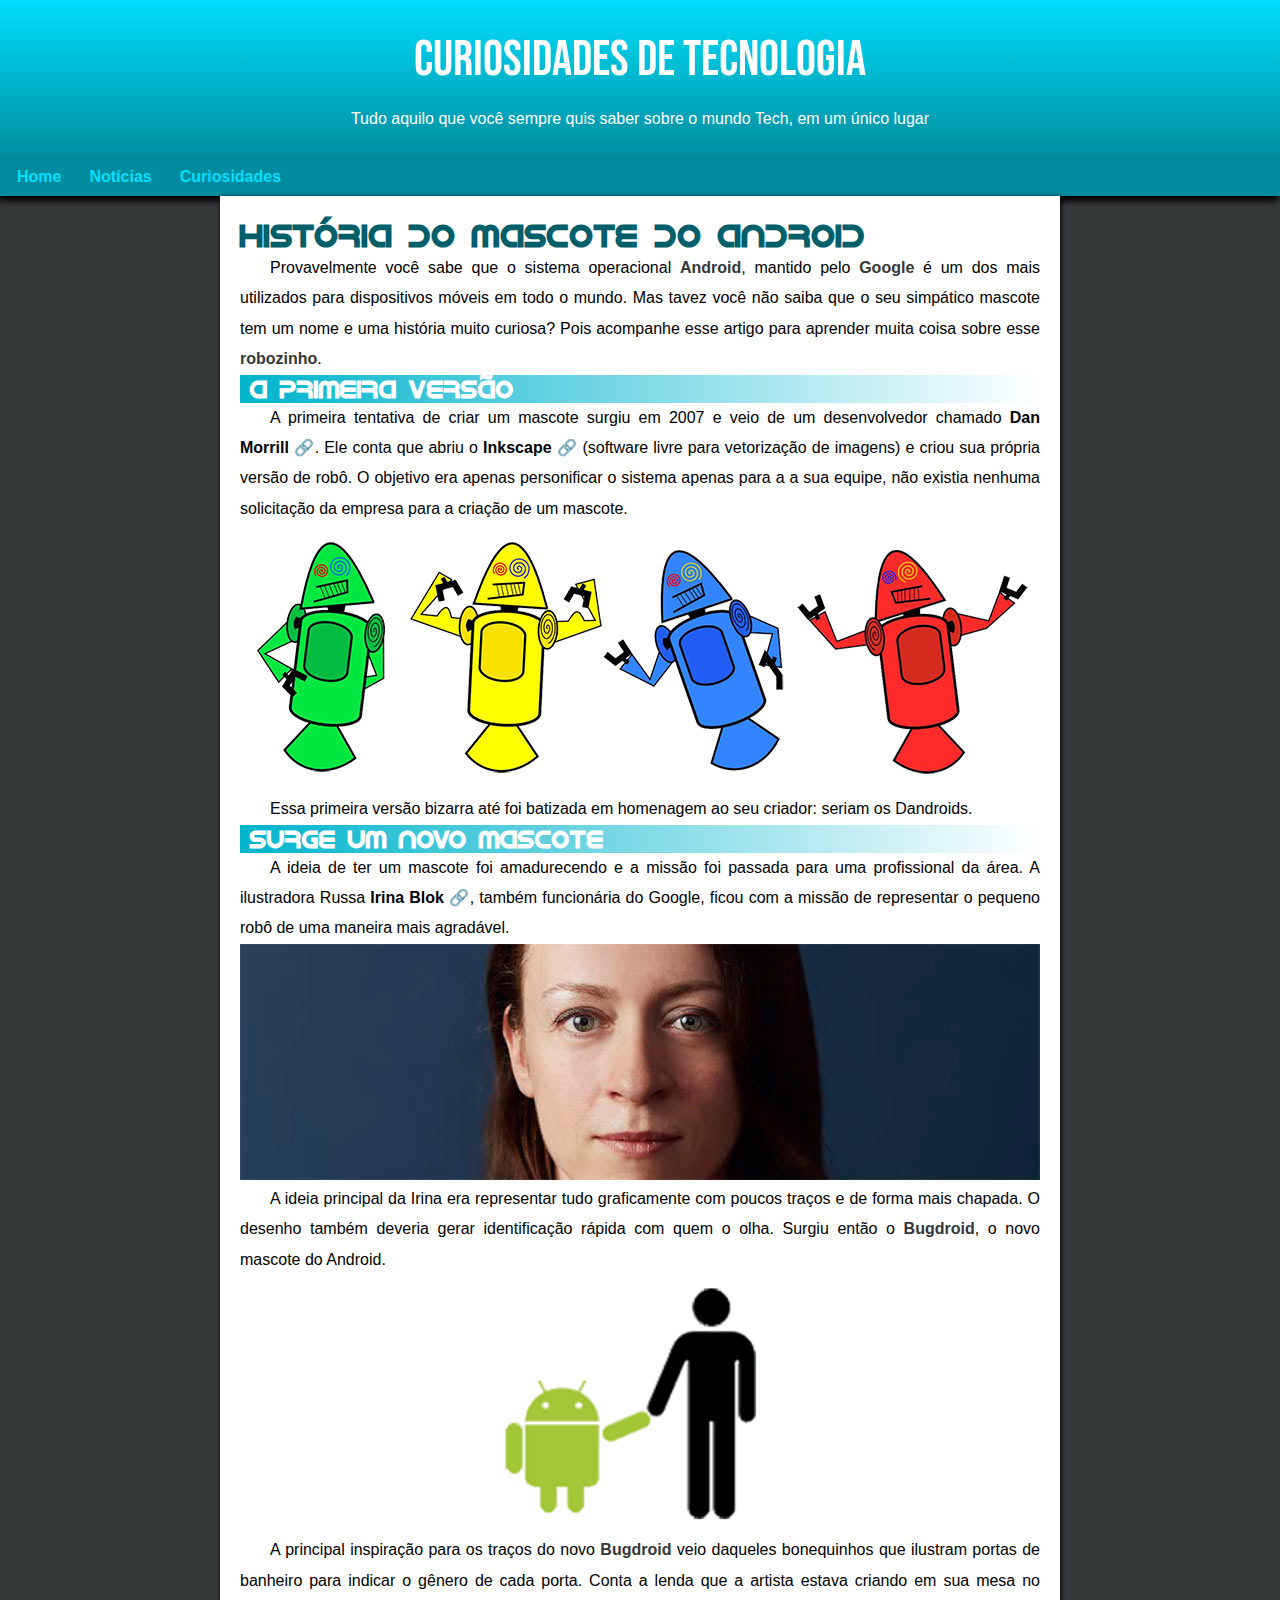
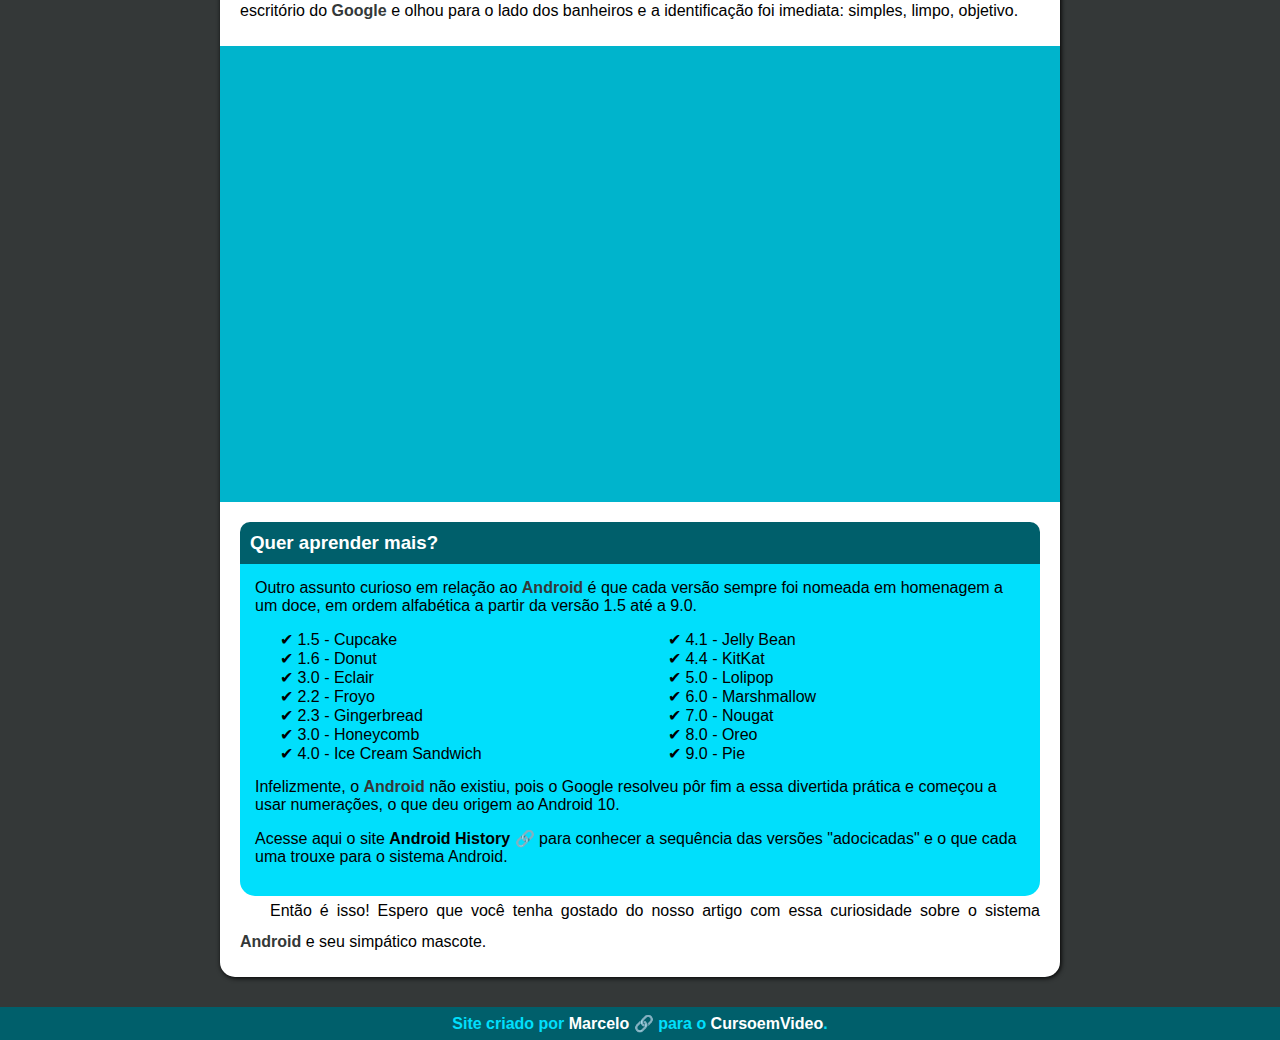
<file: index.html>
<!DOCTYPE html>
<html lang="pt-br">
<head>
    <meta charset="UTF-8">
    <meta http-equiv="X-UA-Compatible" content="IE=edge">
    <meta name="viewport" content="width=device-width, initial-scale=1.0">
    <title>Mini Projeto</title>
    <link rel="stylesheet" href="projeto2.css">
    <link rel="shortcut icon" href="midia/mundo.png" type="image/x-icon">

</head>
<body>
   <header>
       
       <h1>Curiosidades de Tecnologia</h1>
       <p>Tudo aquilo que você sempre quis saber sobre o mundo Tech, em um único lugar</p>
   </header>

    <nav>
        <a href="#">Home</a>
        <a href="#">Notícias</a>
        <a href="#">Curiosidades</a>

    </nav>
    
    <main>
        <h1>História do Mascote do Android</h1>
        
        <p>Provavelmente você sabe que o sistema operacional <strong>Android</strong>, mantido pelo <strong>Google</strong> é um dos mais utilizados para dispositivos móveis em todo o mundo. Mas tavez você não saiba que o seu simpático mascote tem um nome e uma história muito curiosa? Pois acompanhe esse artigo para aprender muita coisa sobre esse <strong>robozinho</strong>.</p>
        
        <h2>A primeira versão</h2>
        
        <p>A primeira tentativa de criar um mascote surgiu em 2007 e veio de um desenvolvedor chamado <a href="#" class="external">Dan Morrill</a>. Ele conta que abriu o <a href="#" class="external">Inkscape</a> (software livre para vetorização de imagens) e criou sua própria versão de robô. O objetivo era apenas personificar o sistema apenas para a a sua equipe, não existia nenhuma solicitação da empresa para a criação de um mascote.</p>
        <picture>
            <source media="(max-width:600px)" srcset="projeto/imagens/dan-droids-pq.png" type="image/png">
            <img src="projeto/imagens/dan-droids.png" alt="dan-droids"></img>
        </picture>
        
        
        <p>Essa primeira versão bizarra até foi batizada em homenagem ao seu criador: seriam os Dandroids.</p>
        
        <h2>Surge um novo mascote</h2>
        
        <p>A ideia de ter um mascote foi amadurecendo e a missão foi passada para uma profissional da área. A ilustradora Russa <a href="" class="external">Irina Blok</a>, também funcionária do Google, ficou com a missão de representar o pequeno robô de uma maneira mais agradável.</p>
        
        <picture>
            <source media="(max-width:600px)" srcset="projeto/imagens/irina-blok-pq.jpg" type="image/png">
            <img src="projeto/imagens/irina-blok.jpg" alt="irina-blok"></img>
        </picture>
        
        
        <p>A ideia principal da Irina era representar tudo graficamente com poucos traços e de forma mais chapada. O desenho também deveria gerar identificação rápida com quem o olha. Surgiu então o <strong>Bugdroid</strong>, o novo mascote do Android.</p>
        
        <img src="projeto/imagens/bugdroid.png" alt="bugdroid" class="bugdroid"></img>
        
       
            <p>A principal inspiração para os traços do novo <strong>Bugdroid</strong> veio daqueles bonequinhos que ilustram portas de banheiro para indicar o gênero de cada porta. Conta a lenda que a artista estava criando em sua mesa no escritório do <strong>Google</strong> e olhou para o lado dos banheiros e a identificação foi imediata: simples, limpo, objetivo.</p>
       
        
        <div class="video">

            <iframe width="560" height="315" src="https://www.youtube.com/embed/l2UDgpLz20M" title="YouTube video player" frameborder="0" allow="accelerometer; autoplay; clipboard-write; encrypted-media; gyroscope; picture-in-picture" allowfullscreen></iframe>

        </div>
        
        <aside>
            <h3>Quer aprender mais?</h3>
            
            <p>Outro assunto curioso em relação ao <strong>Android</strong> é que cada versão sempre foi nomeada em homenagem a um doce, em ordem alfabética a partir da versão 1.5 até a 9.0.</p>
            
            <ul>
            <li>1.5 - Cupcake</li>
            <li>1.6 - Donut</li>
            <li>3.0 - Eclair</li>
            <li>2.2 - Froyo</li>
            <li>2.3 - Gingerbread</li>
            <li>3.0 - Honeycomb</li>
            <li>4.0 - Ice Cream Sandwich</li>
            <li>4.1 - Jelly Bean</li>
            <li>4.4 - KitKat</li>
            <li>5.0 - Lolipop</li>
            <li>6.0 - Marshmallow</li>
            <li>7.0 - Nougat</li>
            <li>8.0 - Oreo</li>
            <li>9.0 - Pie</li>
            </ul>
            
            <p>Infelizmente, o <strong>Android</strong> não existiu, pois o Google resolveu pôr fim a essa divertida prática e começou a usar numerações, o que deu origem ao Android 10.</p>
            
            <p>Acesse aqui o site <a href="" class="external">Android History</a> para conhecer a sequência das versões "adocicadas" e o que cada uma trouxe para o sistema Android.</p>
           
        </aside>
        
        <p>Então é isso! Espero que você tenha gostado do nosso artigo com essa curiosidade sobre o sistema <strong>Android</strong> e seu simpático mascote.</p>
    </main>
             
    <footer>Site criado por <a href="https://br.linkedin.com/in/marcelo-augusto-da-silva-48a294246" class="external">Marcelo</a> para o <a href="https://www.cursoemvideo.com/">CursoemVideo</a>.</footer>

</body>
</html>
</file>
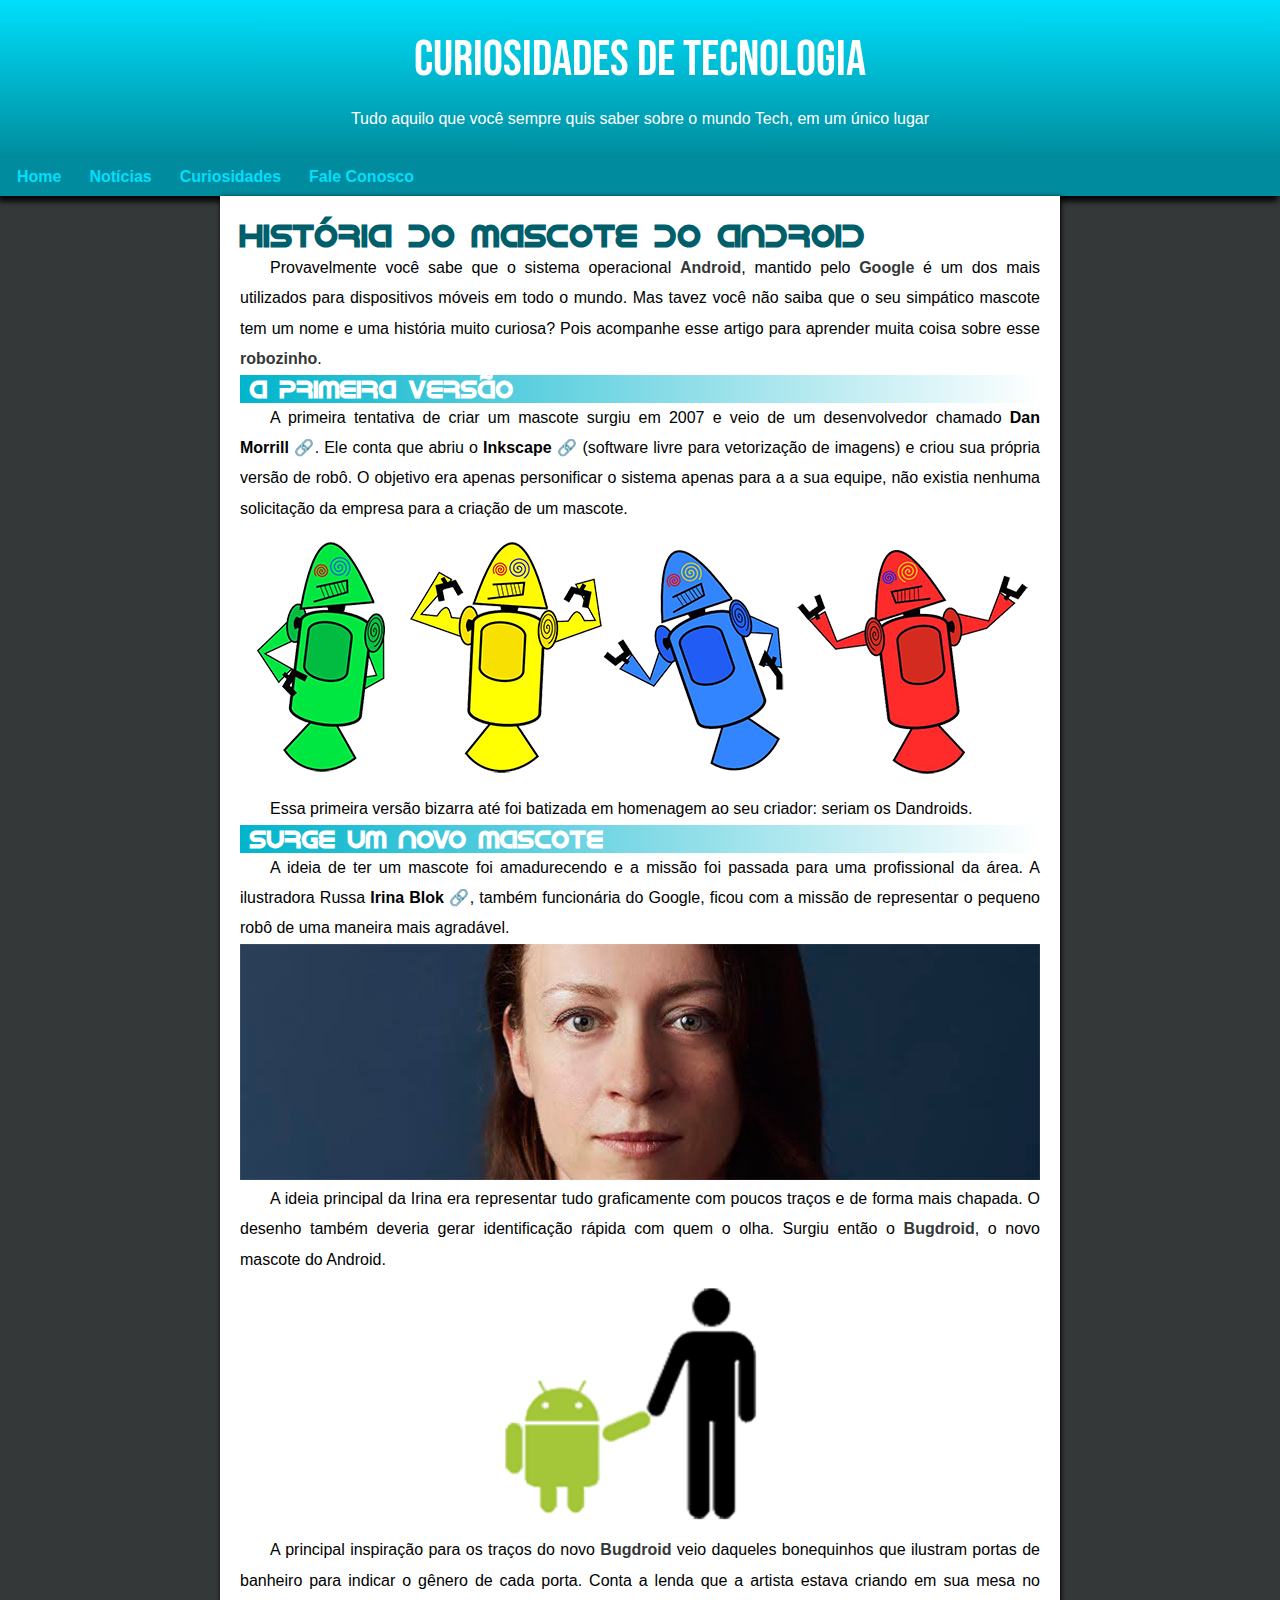
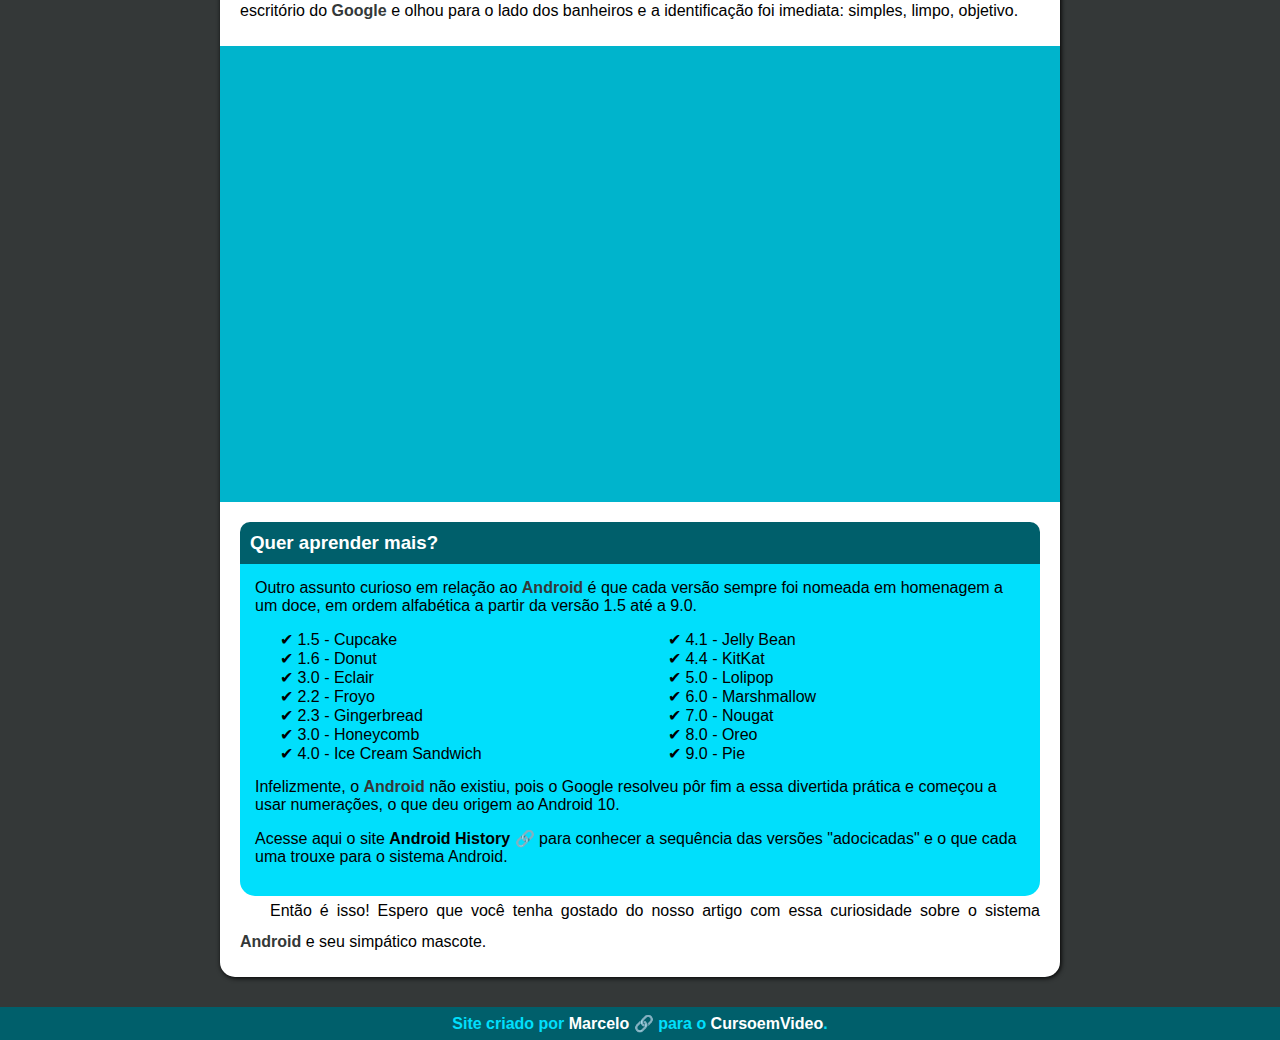
<file: index.html.html>
<!DOCTYPE html>
<html lang="pt-br">
<head>
    <meta charset="UTF-8">
    <meta http-equiv="X-UA-Compatible" content="IE=edge">
    <meta name="viewport" content="width=device-width, initial-scale=1.0">
    <title>Mini Projeto</title>
    <link rel="stylesheet" href="projeto2.css">
    <link rel="shortcut icon" href="midia/mundo.png" type="image/x-icon">

</head>
<body>
   <header>
       
       <h1>Curiosidades de Tecnologia</h1>
       <p>Tudo aquilo que você sempre quis saber sobre o mundo Tech, em um único lugar</p>
   </header>

    <nav>
        <a href="#">Home</a>
        <a href="#">Notícias</a>
        <a href="#">Curiosidades</a>
        <a href="#">Fale Conosco</a>
    </nav>
    
    <main>
        <h1>História do Mascote do Android</h1>
        
        <p>Provavelmente você sabe que o sistema operacional <strong>Android</strong>, mantido pelo <strong>Google</strong> é um dos mais utilizados para dispositivos móveis em todo o mundo. Mas tavez você não saiba que o seu simpático mascote tem um nome e uma história muito curiosa? Pois acompanhe esse artigo para aprender muita coisa sobre esse <strong>robozinho</strong>.</p>
        
        <h2>A primeira versão</h2>
        
        <p>A primeira tentativa de criar um mascote surgiu em 2007 e veio de um desenvolvedor chamado <a href="#" class="external">Dan Morrill</a>. Ele conta que abriu o <a href="#" class="external">Inkscape</a> (software livre para vetorização de imagens) e criou sua própria versão de robô. O objetivo era apenas personificar o sistema apenas para a a sua equipe, não existia nenhuma solicitação da empresa para a criação de um mascote.</p>
        <picture>
            <source media="(max-width:600px)" srcset="projeto/imagens/dan-droids-pq.png" type="image/png">
            <img src="projeto/imagens/dan-droids.png" alt="dan-droids"></img>
        </picture>
        
        
        <p>Essa primeira versão bizarra até foi batizada em homenagem ao seu criador: seriam os Dandroids.</p>
        
        <h2>Surge um novo mascote</h2>
        
        <p>A ideia de ter um mascote foi amadurecendo e a missão foi passada para uma profissional da área. A ilustradora Russa <a href="" class="external">Irina Blok</a>, também funcionária do Google, ficou com a missão de representar o pequeno robô de uma maneira mais agradável.</p>
        
        <picture>
            <source media="(max-width:600px)" srcset="projeto/imagens/irina-blok-pq.jpg" type="image/png">
            <img src="projeto/imagens/irina-blok.jpg" alt="irina-blok"></img>
        </picture>
        
        
        <p>A ideia principal da Irina era representar tudo graficamente com poucos traços e de forma mais chapada. O desenho também deveria gerar identificação rápida com quem o olha. Surgiu então o <strong>Bugdroid</strong>, o novo mascote do Android.</p>
        
        <img src="projeto/imagens/bugdroid.png" alt="bugdroid" class="bugdroid"></img>
        
       
            <p>A principal inspiração para os traços do novo <strong>Bugdroid</strong> veio daqueles bonequinhos que ilustram portas de banheiro para indicar o gênero de cada porta. Conta a lenda que a artista estava criando em sua mesa no escritório do <strong>Google</strong> e olhou para o lado dos banheiros e a identificação foi imediata: simples, limpo, objetivo.</p>
       
        
        <div class="video">

            <iframe width="560" height="315" src="https://www.youtube.com/embed/l2UDgpLz20M" title="YouTube video player" frameborder="0" allow="accelerometer; autoplay; clipboard-write; encrypted-media; gyroscope; picture-in-picture" allowfullscreen></iframe>

        </div>
        
        <aside>
            <h3>Quer aprender mais?</h3>
            
            <p>Outro assunto curioso em relação ao <strong>Android</strong> é que cada versão sempre foi nomeada em homenagem a um doce, em ordem alfabética a partir da versão 1.5 até a 9.0.</p>
            
            <ul>
            <li>1.5 - Cupcake</li>
            <li>1.6 - Donut</li>
            <li>3.0 - Eclair</li>
            <li>2.2 - Froyo</li>
            <li>2.3 - Gingerbread</li>
            <li>3.0 - Honeycomb</li>
            <li>4.0 - Ice Cream Sandwich</li>
            <li>4.1 - Jelly Bean</li>
            <li>4.4 - KitKat</li>
            <li>5.0 - Lolipop</li>
            <li>6.0 - Marshmallow</li>
            <li>7.0 - Nougat</li>
            <li>8.0 - Oreo</li>
            <li>9.0 - Pie</li>
            </ul>
            
            <p>Infelizmente, o <strong>Android</strong> não existiu, pois o Google resolveu pôr fim a essa divertida prática e começou a usar numerações, o que deu origem ao Android 10.</p>
            
            <p>Acesse aqui o site <a href="" class="external">Android History</a> para conhecer a sequência das versões "adocicadas" e o que cada uma trouxe para o sistema Android.</p>
           
        </aside>
        
        <p>Então é isso! Espero que você tenha gostado do nosso artigo com essa curiosidade sobre o sistema <strong>Android</strong> e seu simpático mascote.</p>
    </main>
             
    <footer>Site criado por <a href="#" class="external">Marcelo</a> para o <a href="#">CursoemVideo</a>.</footer>

</body>
</html>
</file>
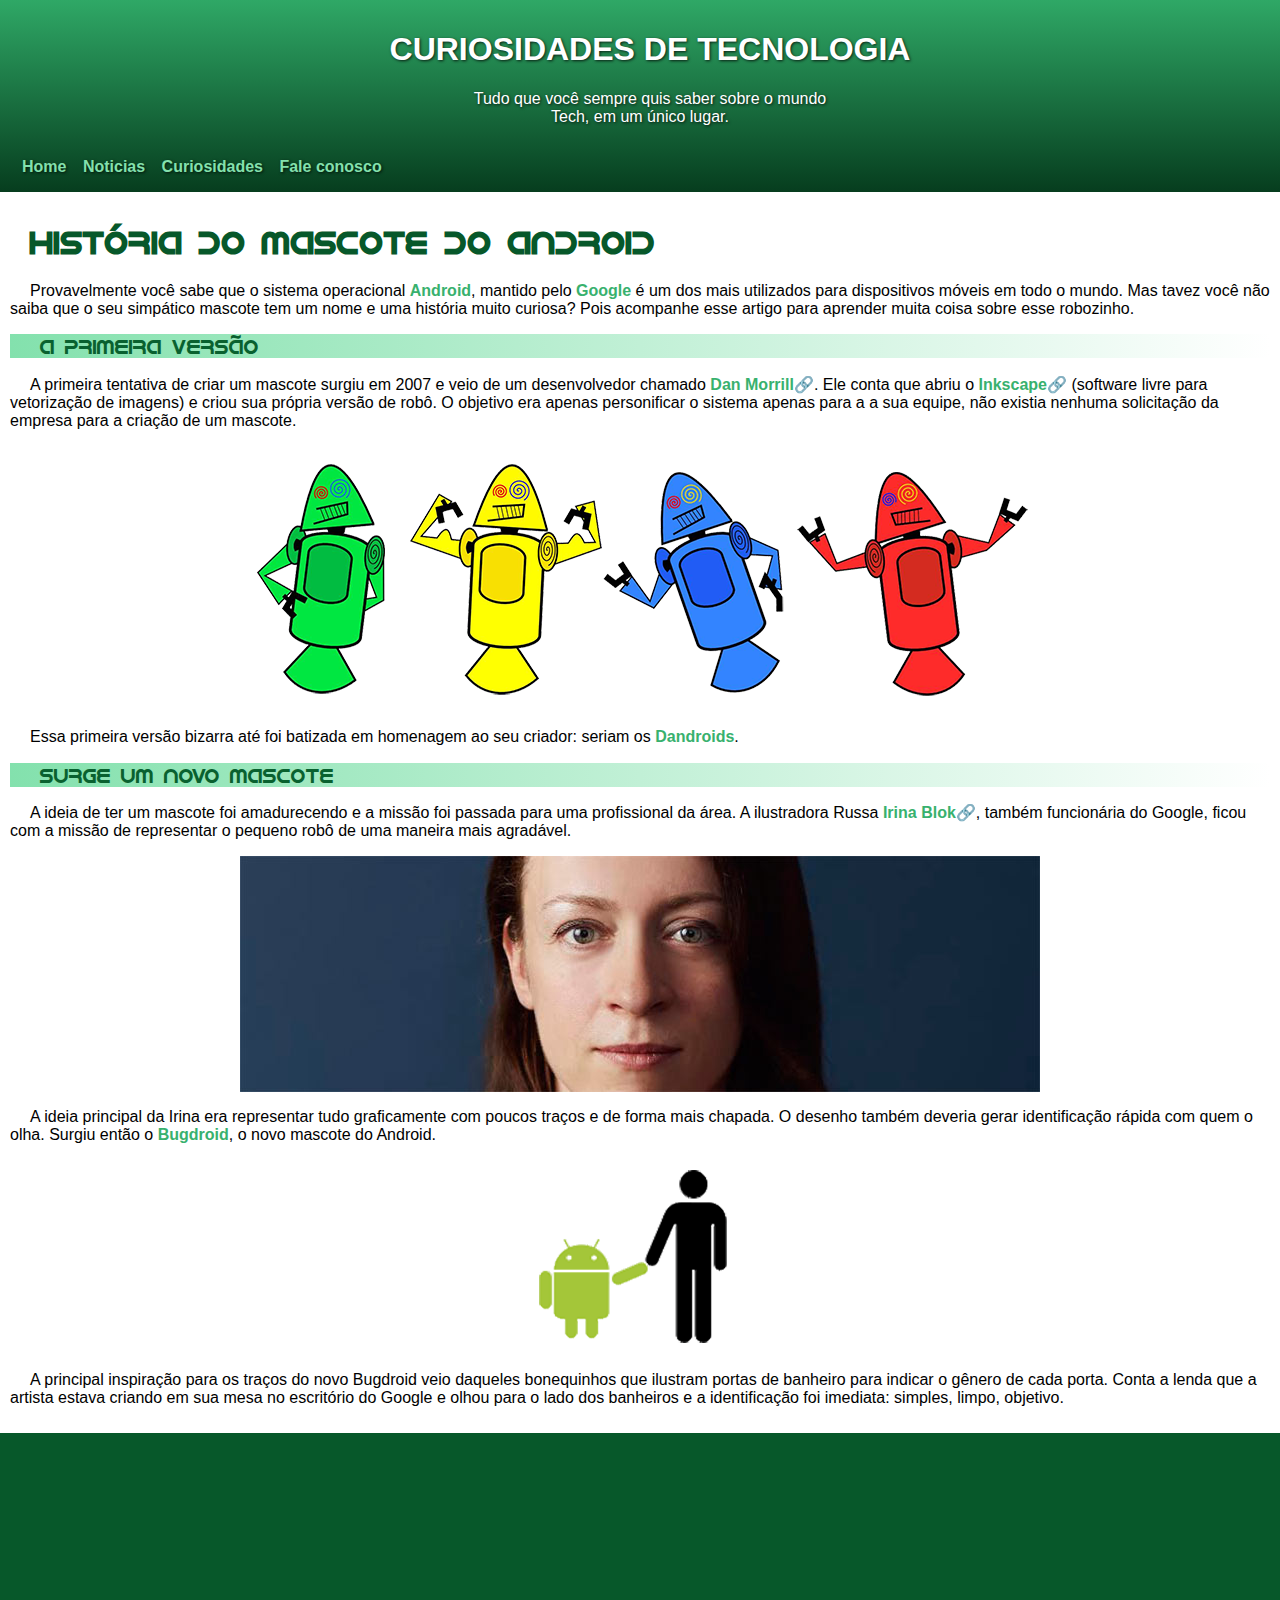
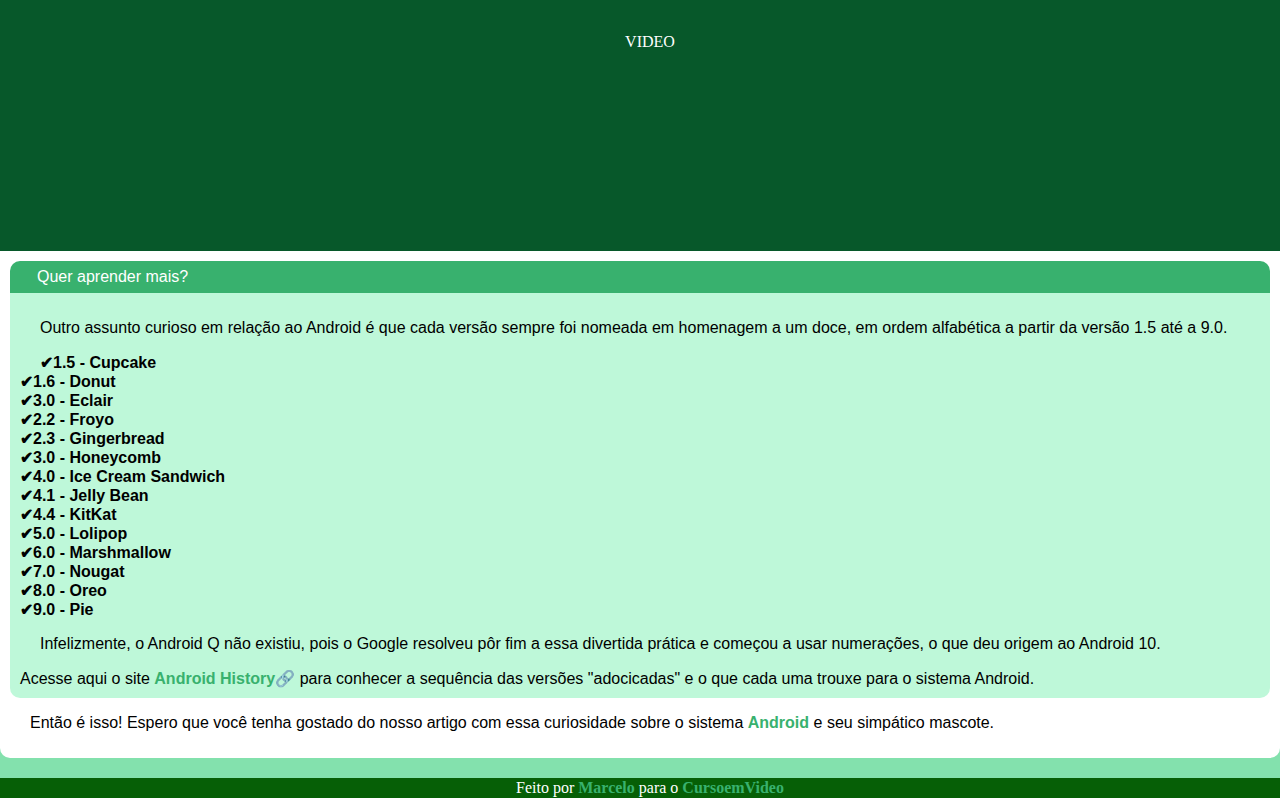
<file: projeto/projetoC17.html>
<!DOCTYPE html>
<html lang="pt-br">
<head>
    <meta charset="UTF-8">
    <meta http-equiv="X-UA-Compatible" content="IE=edge">
    <meta name="viewport" content="width=device-width, initial-scale=1.0">
    <title>Mini Projeto</title>
    <link rel="shortcut icon" href="../projeto/imagens/favicon.ico" type="image/x-icon">
    <link rel="stylesheet" href="projetoC17.css">

</head>
<body>
    <header>
     
        <h1>CURIOSIDADES DE TECNOLOGIA </h1>
        <p>Tudo que você sempre quis saber sobre o mundo<br>Tech, em um único lugar.</p>
        <nav>
            <ul>
                <li class="botao">Home</li>
                <li class="botao">Noticias</li>
                <li class="botao">Curiosidades</li>
                <li class="botao">Fale conosco</li>
            </ul> 
           
        </nav>
    </header>
    <main>
        <article>
            <h1>História do Mascote do Android</h1>
            <p>Provavelmente você sabe que o sistema operacional <strong>Android</strong>, mantido pelo <strong>Google</strong> é um dos mais utilizados para dispositivos móveis em todo o mundo. Mas tavez você não saiba que o seu simpático mascote tem um nome e uma história muito curiosa? Pois acompanhe esse artigo para aprender muita coisa sobre esse robozinho.</p>
            <h2>A primeira versão</h2>
            <p>A primeira tentativa de criar um mascote surgiu em 2007 e veio de um desenvolvedor chamado <a href="https://androidcommunity.com/dan-morrill-shows-us-the-android-mascot-that-almost-was-20130103/" target="_blank">Dan Morrill&#x1F517</a>. Ele conta que abriu o <a href="https://inkscape.org/pt-br/" target="_blank">Inkscape&#x1F517</a> (software livre para vetorização de imagens) e criou sua própria versão de robô. O objetivo era apenas personificar o sistema apenas para a a sua equipe, não existia nenhuma solicitação da empresa para a criação de um mascote.</p>

            <picture>
                <source media="(min-width:600px)" srcset="imagens/dan-droids.png" type="image/png">

                <img src="imagens/dan-droids-pq.png" alt="droids">
            </picture>

            <p>Essa primeira versão bizarra até foi batizada em homenagem ao seu criador: seriam os <strong>Dandroids</strong>.</p>

            <h2>Surge um novo mascote</h2>

            <p>A ideia de ter um mascote foi amadurecendo e a missão foi passada para uma profissional da área. A ilustradora Russa <a href="https://www.irinablok.com/android" target="_blank">Irina Blok&#x1F517</a>, também funcionária do Google, ficou com a missão de representar o pequeno robô de uma maneira mais agradável.</p>

            <picture>
                <source media="(min-width:600px)" srcset="imagens/irina-blok.jpg" type="image/jpg">
                <img src="imagens/irina-blok-pq.jpg" alt="irina-blok">
            </picture>

            <p>A ideia principal da Irina era representar tudo graficamente com poucos traços e de forma mais chapada. O desenho também deveria gerar identificação rápida com quem o olha. Surgiu então o <strong>Bugdroid</strong>, o novo mascote do Android.</p>

            <img class="x1" src="imagens/bugdroid.png" alt="droid">

            <p>A principal inspiração para os traços do novo Bugdroid veio daqueles bonequinhos que ilustram portas de banheiro para indicar o gênero de cada porta. Conta a lenda que a artista estava criando em sua mesa no escritório do Google e olhou para o lado dos banheiros e a identificação foi imediata: simples, limpo, objetivo.</p>
            
    </main>  
    <div>
        <span>VIDEO</span>
    </div>      
            <aside>
                 <p class="extra">Quer aprender mais?</p>
                <section>
                 
                <p>Outro assunto curioso em relação ao Android é que cada versão sempre foi nomeada em homenagem a um doce, em ordem alfabética a partir da versão 1.5 até a 9.0.</p>
                <ul>
                <p> &#x2714;1.5 - Cupcake<br>
                    &#x2714;1.6 - Donut<br>
                    &#x2714;3.0 - Eclair<br>
                    &#x2714;2.2 - Froyo<br>
                    &#x2714;2.3 - Gingerbread<br>
                    &#x2714;3.0 - Honeycomb<br>
                    &#x2714;4.0 - Ice Cream Sandwich<br>
                    &#x2714;4.1 - Jelly Bean<br>
                    &#x2714;4.4 - KitKat<br>
                    &#x2714;5.0 - Lolipop<br>
                    &#x2714;6.0 - Marshmallow<br>
                    &#x2714;7.0 - Nougat<br>
                    &#x2714;8.0 - Oreo<br>
                    &#x2714;9.0 - Pie</p></ul>
                <p>Infelizmente, o Android Q não existiu, pois o Google resolveu pôr fim a essa divertida prática e começou a usar numerações, o que deu origem ao Android 10.</p>
                Acesse aqui o site <a href="https://www.android.com/intl/en_uk/history/#/donut" target="_blank">Android History&#x1F517</a> para conhecer a sequência das versões "adocicadas" e o que cada uma trouxe para o sistema Android.  
                </section>
                <p>Então é isso! Espero que você tenha gostado do nosso artigo com essa curiosidade sobre o sistema <strong>Android</strong> e seu simpático mascote.</p>
            </aside>
        </article>
    <footer>
      <span>Feito por <strong>Marcelo</strong> para o <strong>CursoemVideo</strong></span>
    </footer>
</body>
</html>
</file>
<file: projeto2.css>
@charset "UTF-8";
*{
    margin: 0px;
}
@import url('https://fonts.googleapis.com/css2? family= Bebas+Neue & display=swap');
@font-face {
    font-family:'Android';
    src: url(projeto/fontes/idroid.otf);
}
@font-face {
    font-family:'Bebas Neue';
    src: url(projeto/fontes/BebasNeue-Regular.ttf);
}
:root{
    --color0:white;
    --color1:#00dffc;
    --color2:#00b4cc;
    --color3:#008c9e;
    --color4:#005f6b;
    --color5:#343838;
    --color6:black;
    --fonte-color1:white;
    --fonte-1: 'Android',arial,sans-serif;
    --fonte-2: 'Bebas Neue',cursiva, arial, sans-serif;
}
body{
    background-color:var(--color5);
}
header{
    background-image: linear-gradient(to bottom,var(--color1),var(--color3));
    color:var(--fonte-color1);
    padding: 30px;
    text-align: center;
    font-family: Arial, Helvetica, sans-serif;
}
header h1{
    margin-bottom: 20px;
    font-family: var(--fonte-2);
    font-weight: normal;
    font-size: 50px;
}
nav{
    background-color: var(--color3);
    box-shadow:-2px 5px 6px 0px black;
    padding: 10px;
}
nav > a{
    text-decoration: none;
    font-weight: bold;
    color: var(--color1);
    font-family: Arial, Helvetica, sans-serif;
    margin: 0px 10px 0px 0px;
    border-radius: 5px;
    padding: 7px;
}
nav >a:hover{
    background-color: var(--color1);
    color: var(--color0);
    transition: 0.4s;
}
img{
    width: 100%;
}
img.bugdroid{
                display: block;
                width: 50%;
                margin: auto;
}
main{
    max-width: 800px;
    min-width: 320;
    margin: auto;
    margin-bottom: 30PX;
    padding: 20px;
    background-color: var(--color0);
    font-family: Arial, Helvetica, sans-serif;
    box-shadow: 1px 1px 5px black;
    border-radius: 0px 0px 15px 15px;
    
}
main >h1{
    color: var(--color4);
    font-family: var(--fonte-1);
}
main >h2{
    color: var(--color0);
    background-image: linear-gradient(to left,var(--color0),var(--color2));
    padding-left: 10px;
    font-family: var(--fonte-1);
}
main > p{
    line-height: 1.9em;
    text-indent: 30px;
    text-align: justify;
}
main a{
    text-decoration:none;
    font-weight: bold;
    background-image: linear-gradient(to left, var(--color10),var(--color1));
    color: var(--fonte-color2);
}
a.external::after{
    content:'\00A0\1F517';
}
strong{
    color: var(--color5);
}
div.video{
    position: relative;
    background-color: var(--color2);
    margin: 20px -20px 20px -20px;
    padding-bottom: 57%;
}
div.video > iframe{
    height:90%;
    width:90%;
    left: 5%;
    top: 5%;
    position: absolute;
}
aside ul{
    list-style-type:'\2714\00A0';
    list-style-position: inside;
    columns: 2;
}
aside{
    background-color: var(--color1);
    border-radius: 15px;
    padding-bottom: 15px;
}
aside >h3{
    background-color: var(--color4);
    color: var(--color0);
    border-radius: 10px 10px 0px 0px;
    padding: 10px;
}
aside >p{
    margin: 15px;

}
footer{
    text-align: center;
    font-weight: bold;
    font-family: Arial, Helvetica, sans-serif;
    padding: 7px;
    background-color:var(--color4);
    color: var(--color1);
}
footer >a{
    text-decoration: none;
    color: var(--color0);
}
</file>
<file: projeto/projetoC17.css>
@font-face {
    font-family:'droid';
    src: url(../projeto/fontes/idroid.otf);
}
@import url('https://fonts.googleapis.com/css2? family= Bebas+Neue & family= Modak & display=swap');
body{
    background-color:#83E1AD;
    margin:0px 0px;
    text-indent: 20px;
}
header{
    /*
    min-width: 300px;
    max-width: 1360px;
    
    margin:-7px -7px 0px -8px;*/
    padding-top: 10px;

    background-image: linear-gradient(to top,#063D1E,#2FA866);
    color: white;
    box-shadow: 2px 2px 4px rgba(0, 0, 0, 0.596);
    text-align: center;
    text-shadow: 1px 1px 3px rgba(0, 0, 0, 0.774);
    font-family: Arial, Helvetica, sans-serif;
}
nav{
    display:flex;
}
ul{
    padding-left:0;
    font-weight: bolder;
}
li.botao{
    display: inline;
    margin: 2px 10px 2px 2px;
    color: #83E1AD;
}   
li.botao:hover{
    text-shadow: none;
    padding: 10px;
    border-radius: 5px;
    background-color:#2FA866;
    color: #07582a;
}
main{
    background-color: white;
    font-family: Arial, Helvetica, sans-serif;
    padding:10px;
    box-sizing: border-box;
}
article > h1{
    font-family:'droid',Arial,sans-serif;
    color: #07582a;
}
h2{
    font-family:'droid',Arial,sans-serif;
    font-size: 20PX;
    font-weight: normal;
    color: #09612f;
    background-image: linear-gradient(to left,white,#83E1AD);
    padding-left: 10px;
}
strong{
    color: #38b16e;
}
a{
    color: #38b16e;
    font-weight: bolder;
    text-decoration:none;
}
img{

    margin:auto;
    display:block;
  
}
div{
    margin: 0 auto;
    background-color: #07582a;
    color: white;
    text-align: center;
    padding: 200px;
    box-sizing: border-box;
}
aside{
    font-family: Arial, Helvetica, sans-serif;
    background-color: white;
    padding: 10px;
    border-bottom-right-radius: 10px;
    border-bottom-left-radius: 10px;
}
section{
    background-color: #aff7d0d0;
    padding:10px;
    border-bottom-right-radius: 10px;
    border-bottom-left-radius: 10px;
}
.extra{
    margin: 0 auto;
    background-color: #38b16e;
    color: white;
    padding: 7px;
    border-top-left-radius: 10px;
    border-top-right-radius: 10px;
}
footer{
    background-color: rgb(6, 95, 6);
    color: white;
    text-align: center;
    padding: 1px 0px;
    margin-top: 20px;
}
</file>
